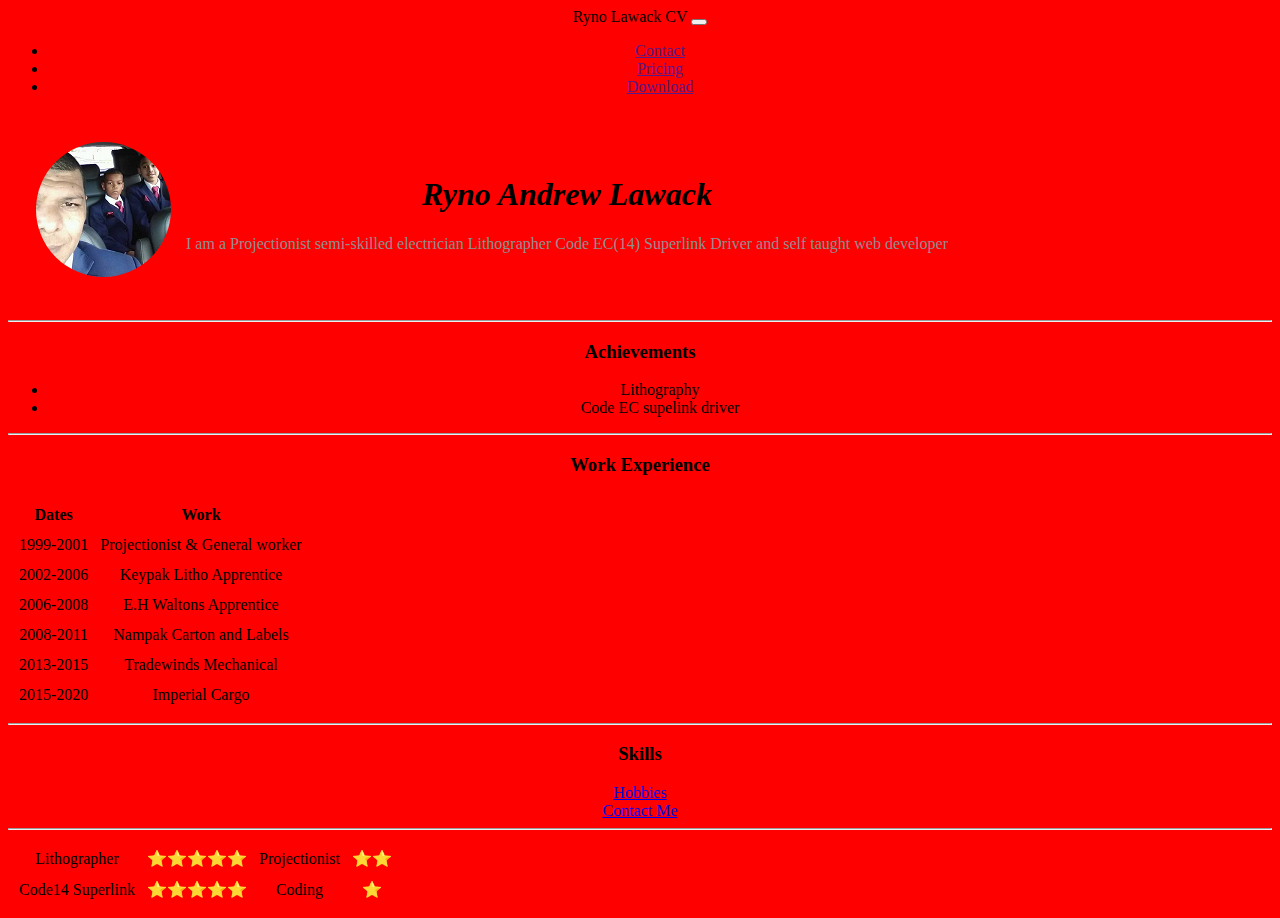
<file: Index.html>
<!DOCTYPE html>
<html>

<head>
  <meta charset="utf-8">
  <title>Ryno Personal Site</title>

<link rel="stylesheet" href="css/style.css">
<link rel="stylesheet" href="https://cdn.jsdelivr.net/npm/bootstrap@4.6.0/dist/css/bootstrap.min.css" integrity="sha384-B0vP5xmATw1+K9KRQjQERJvTumQW0nPEzvF6L/Z6nronJ3oUOFUFpCjEUQouq2+l" crossorigin="anonymous">
</head>
<body>
        <nav class="navbar navbar-expand-lg navbar-dark bg-dark">
            <a class="navbar-brand" href"">Ryno Lawack CV</a>
             <button class="navbar-toggler" type="button" data-toggle="collapse" data-target="#navbarTogglerDemo01" aria-controls="navbarTogglerDemo01" aria-expanded="false" aria-label="Toggle navigation">
        <span class="navbar-toggler-icon"></span>
      </button>
      <div class= "collapse navbar-collapse" id="navbarTogglerDemo01">

            <ul class="navbar-nav ml-auto">
                <li class="nav-item">
                    <a class="nav-link" href=""> Contact </a></li>
                <li class="nav-item">
                    <a class="nav-link" href=""> Pricing </a></li>
                <li class="nav-item">
                    <a class="nav-link" href=""> Download </a></li>
            </ul>
            </div>
        </nav>
    </body>

<body>
  <table cellspacing="20">
    <tr>
      <td><img src="RYNO6.png" alt="ME"></td>
      <td>
        <h1><em>Ryno Andrew Lawack</em></h1>
        <p>I am a Projectionist semi-skilled electrician Lithographer Code EC(14) Superlink Driver and self taught web developer</p>
      </td>
    </tr>
  </table>
  <hr>
  <h3>Achievements</h3>
  <ul>
    <li>Lithography </li>
    <li>Code EC supelink driver</li>
  </ul>
  <hr>
  <h3>Work Experience</h3>
  <table cellspacing="10">
    <th>Dates</th>
    <th>Work</th>
    <tbody>
      <tr>
        <td>1999-2001</td>
        <td>Projectionist & General worker</td>
      </tr>

      <td>2002-2006</td>
      <td>Keypak Litho Apprentice</td>
      </tr>
      <tr>
        <td>2006-2008</td>
        <td>E.H Waltons Apprentice</td>
      </tr>
      <tr>
        <td>2008-2011</td>
        <td>Nampak Carton and Labels</td>
      </tr>
      <tr>
        <td>2013-2015</td>
        <td>Tradewinds Mechanical</td>
      <tr>
        <td>2015-2020</td>
        <td>Imperial Cargo</td>
      </tr>
      </tr>
    </tbody>
  </table>
  <hr>
  <h3>Skills</h3>
  <table cellspacing="10">
    <tr>
      <td>Lithographer</td>
      <td>⭐⭐⭐⭐⭐</td>
      <td>Projectionist</td>
      <td>⭐⭐ </td>
    </tr>
    <tr>
      <td>Code14 Superlink</td>
      <td>⭐⭐⭐⭐⭐</td>
      <td>Coding</td>
      <td>⭐</td>
      <a href="hobbies.html">Hobbies</a></br><a href="ContactMe.html">Contact Me</a>
      <hr>

    </tr>
  </table>
</body>
</file>
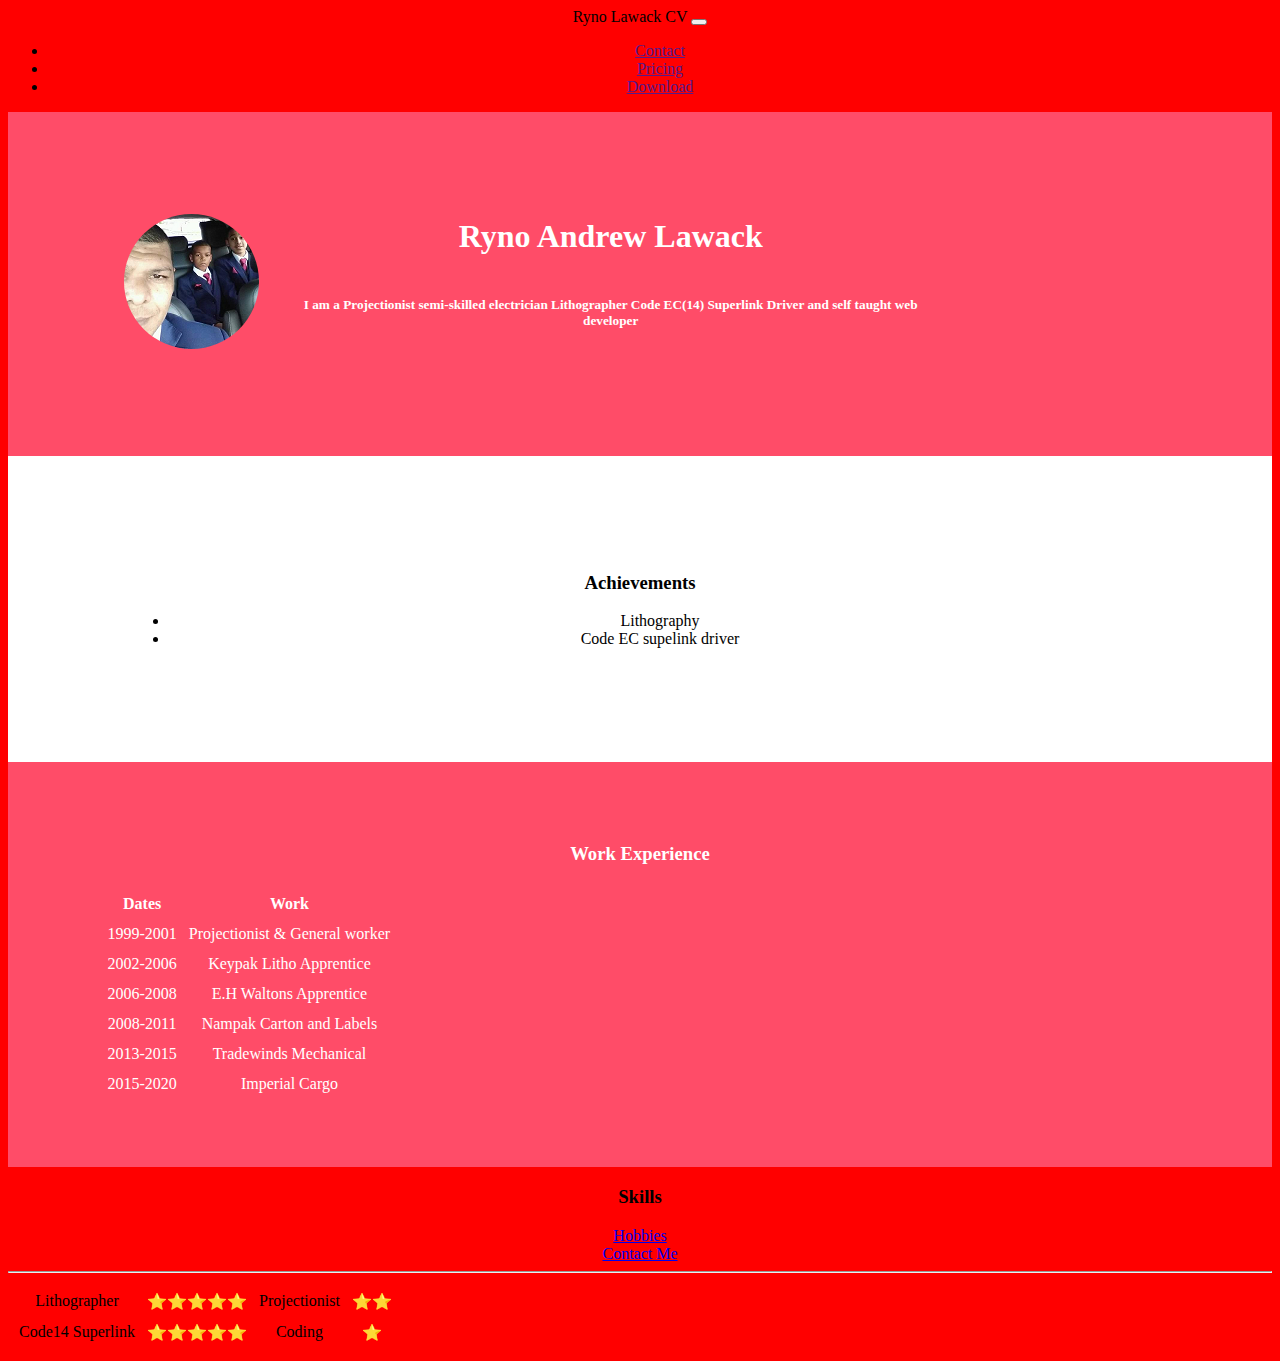
<file: index.html>
<!DOCTYPE html>
<html>

<head>
  <meta charset="utf-8">
  <title>Ryno Personal Site</title>

<link rel="stylesheet" href="css/style.css">
<link rel="stylesheet" href="https://cdn.jsdelivr.net/npm/bootstrap@4.6.0/dist/css/bootstrap.min.css" integrity="sha384-B0vP5xmATw1+K9KRQjQERJvTumQW0nPEzvF6L/Z6nronJ3oUOFUFpCjEUQouq2+l" crossorigin="anonymous">
</head>
<body>
        <nav class="navbar navbar-expand-lg navbar-dark bg-dark">
            <a class="navbar-brand" href"">Ryno Lawack CV</a>
             <button class="navbar-toggler" type="button" data-toggle="collapse" data-target="#navbarTogglerDemo01" aria-controls="navbarTogglerDemo01" aria-expanded="false" aria-label="Toggle navigation">
        <span class="navbar-toggler-icon"></span>
      </button>
      <div class= "collapse navbar-collapse" id="navbarTogglerDemo01">

            <ul class="navbar-nav ml-auto">
                <li class="nav-item">
                    <a class="nav-link" href=""> Contact </a></li>
                <li class="nav-item">
                    <a class="nav-link" href=""> Pricing </a></li>
                <li class="nav-item">
                    <a class="nav-link" href=""> Download </a></li>
            </ul>
            </div>
        </nav>
    </body>
    <section class="colored-section" id="title">

        <div class="container-fluid">
  <table cellspacing="20">
    <tr>
      <td><img src="RYNO6.png" alt="ME"></td>
      <td>
        <h1>Ryno Andrew Lawack</h1>
        <h5>I am a Projectionist semi-skilled electrician Lithographer Code EC(14) Superlink Driver and self taught web developer</h5>
      </td>
    </tr>
  </table>
</div>
</section>
<section class="white-section" id="achievements">

    <div class="container-fluid">
  <h3>Achievements</h3>
  <ul>
    <li>Lithography </li>
    <li>Code EC supelink driver</li>
  </ul>
</div>
</section>
<section class="colored-section" id="experience">

    <div class="container-fluid">
 <h3>Work Experience</h3>
  <table cellspacing="10" id="table">
    <th>Dates</th>
    <th>Work</th>
    <tbody>
      <tr>
        <td>1999-2001</td>
        <td>Projectionist & General worker</td>
      </tr>

      <td>2002-2006</td>
      <td>Keypak Litho Apprentice</td>
      </tr>
      <tr>
        <td>2006-2008</td>
        <td>E.H Waltons Apprentice</td>
      </tr>
      <tr>
        <td>2008-2011</td>
        <td>Nampak Carton and Labels</td>
      </tr>
      <tr>
        <td>2013-2015</td>
        <td>Tradewinds Mechanical</td>
      <tr>
        <td>2015-2020</td>
        <td>Imperial Cargo</td>
      </tr>
      </tr>
    </tbody>
  </table>
</div>
</section>
  <h3>Skills</h3>
  <table cellspacing="10">
    <tr>
      <td>Lithographer</td>
      <td>⭐⭐⭐⭐⭐</td>
      <td>Projectionist</td>
      <td>⭐⭐ </td>
    </tr>
    <tr>
      <td>Code14 Superlink</td>
      <td>⭐⭐⭐⭐⭐</td>
      <td>Coding</td>
      <td>⭐</td>
      <a href="hobbies.html">Hobbies</a></br><a href="ContactMe.html">Contact Me</a>
      <hr>

    </tr>
  </table>
</body>
</file>
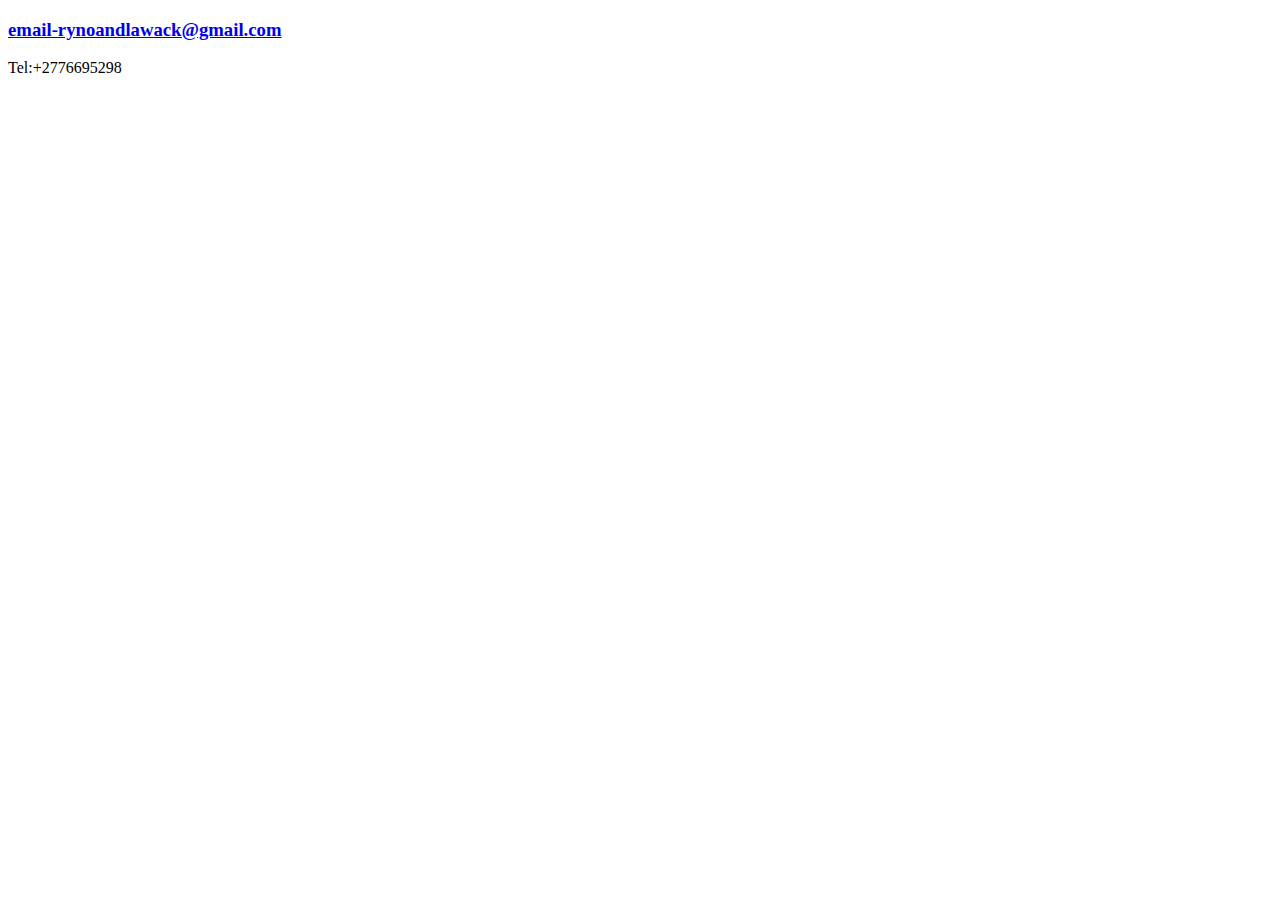
<file: ContactMe.html>
<!DOCTYPE html>
<html lang="en" dir="ltr">
  <head>
    <meta charset="utf-8">
    <title>RYNO Lawack</title>
  </head>
  <body>
    <h3><a href="mailto:rynoandlawack@gmail.com">email-rynoandlawack@gmail.com</a></h3>
    <p>Tel:+2776695298</p>
  </body>
</html>
</file>
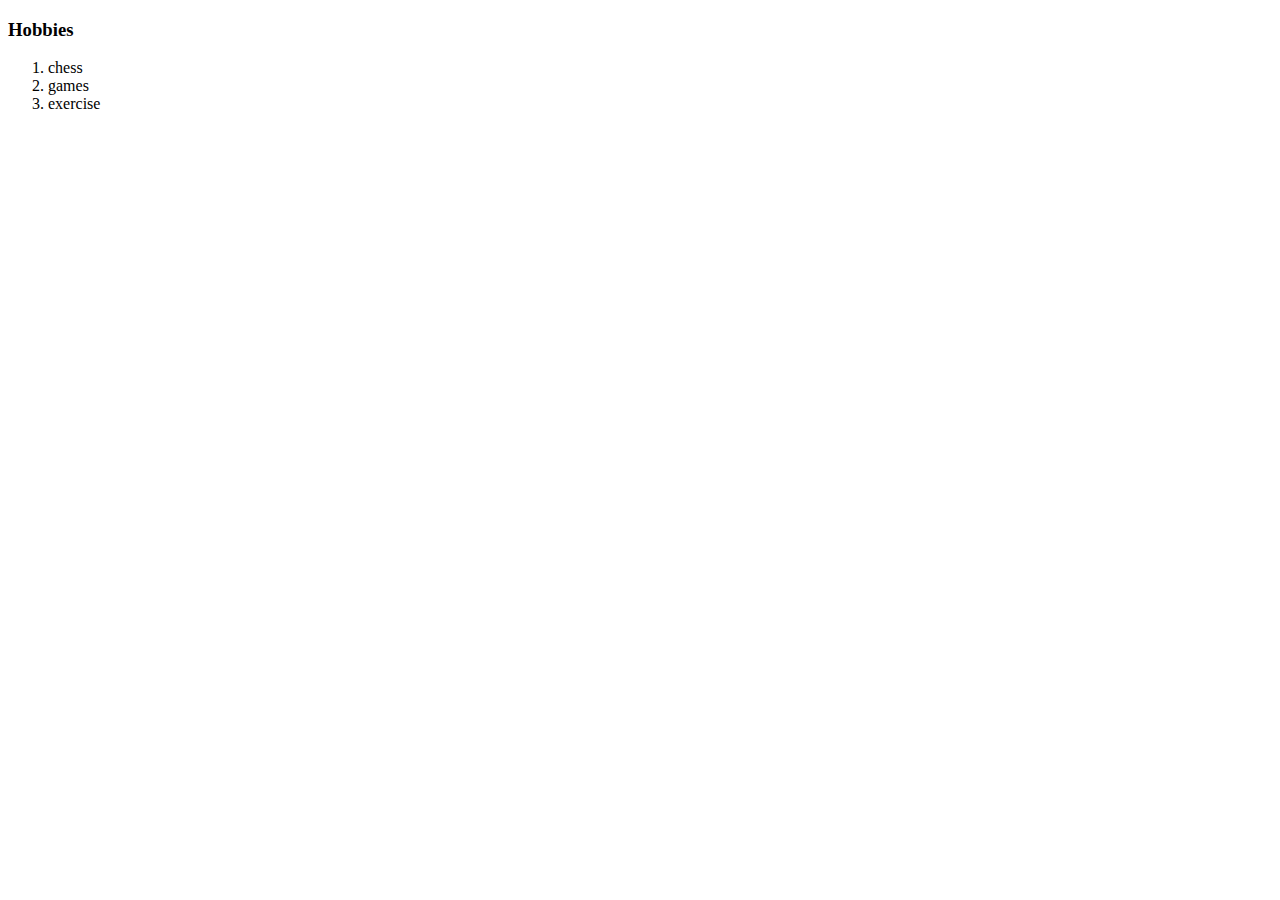
<file: hobbies.html>
<!DOCTYPE html>
<html lang="en" dir="ltr">
<head>
  <meta charset="utf-8">
  <title>Hobbies</title>
</head>

<body>
  <h3>Hobbies</h3>
  <ol>
    <li>chess</li>
    <li>games</li>
    <li>exercise</li>
  </ol>
</body>

</html>
</file>
<file: css/style.css>
body {
  font-family: "Montserrat";
  text-align: center;
  background-color: red;
}
h1 {
  text-align: center;
font-family: "Montserrat-Bold";
}

h5 {
text-color: #fff;
padding: 3% 3%;
}


/*Title Section */

#title {
  background-color: #ff4c68;
  color: #fff;
  text-align: center;
}

.container-fluid {
padding: 5% 7%;
}

img {
  padding: 7% 5%;
}

p {
  color: #8f8f8f;

}


/* Achievements Section */

#achievements {
  padding: 3% 3%;
  background-color: #fff;
  text-align: center;
}

/* Experience Section */

#experience {
  background-color: #ff4c68;
  color: #fff;
  text-align: center;
  margin: auto;
}
</file>
